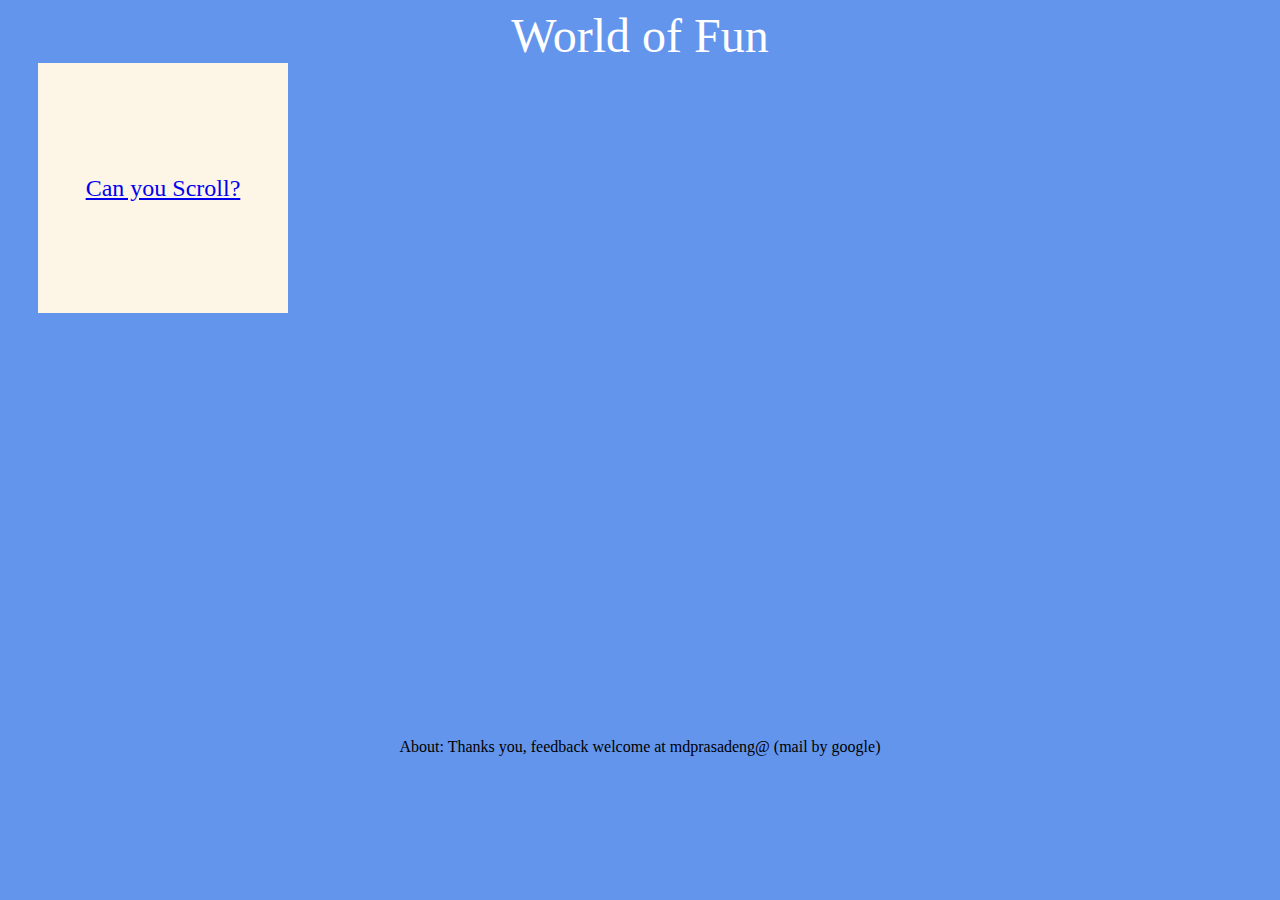
<file: index.html>
<html>
<title>World of Fun</title>
<head></head>
<body style="background: cornflowerblue">
<div style="display: flex; justify-content:center; align-items:center; font-size: xxx-large; color: white">
    World of Fun
</div>
<div style="display:flex; padding-left:30px; min-height: 75vh">

    <a href="scroll.html" style="display: flex; justify-content:center; align-items:center; width: 250px; height: 250px; background: oldlace; font-size: x-large">
            Can you Scroll?
    </a>
</div>
<div style="display: flex; justify-content:center; align-items:center;">
    About: Thanks you, feedback welcome at mdprasadeng@ (mail by google)
</div>
</body>
</html>
</file>
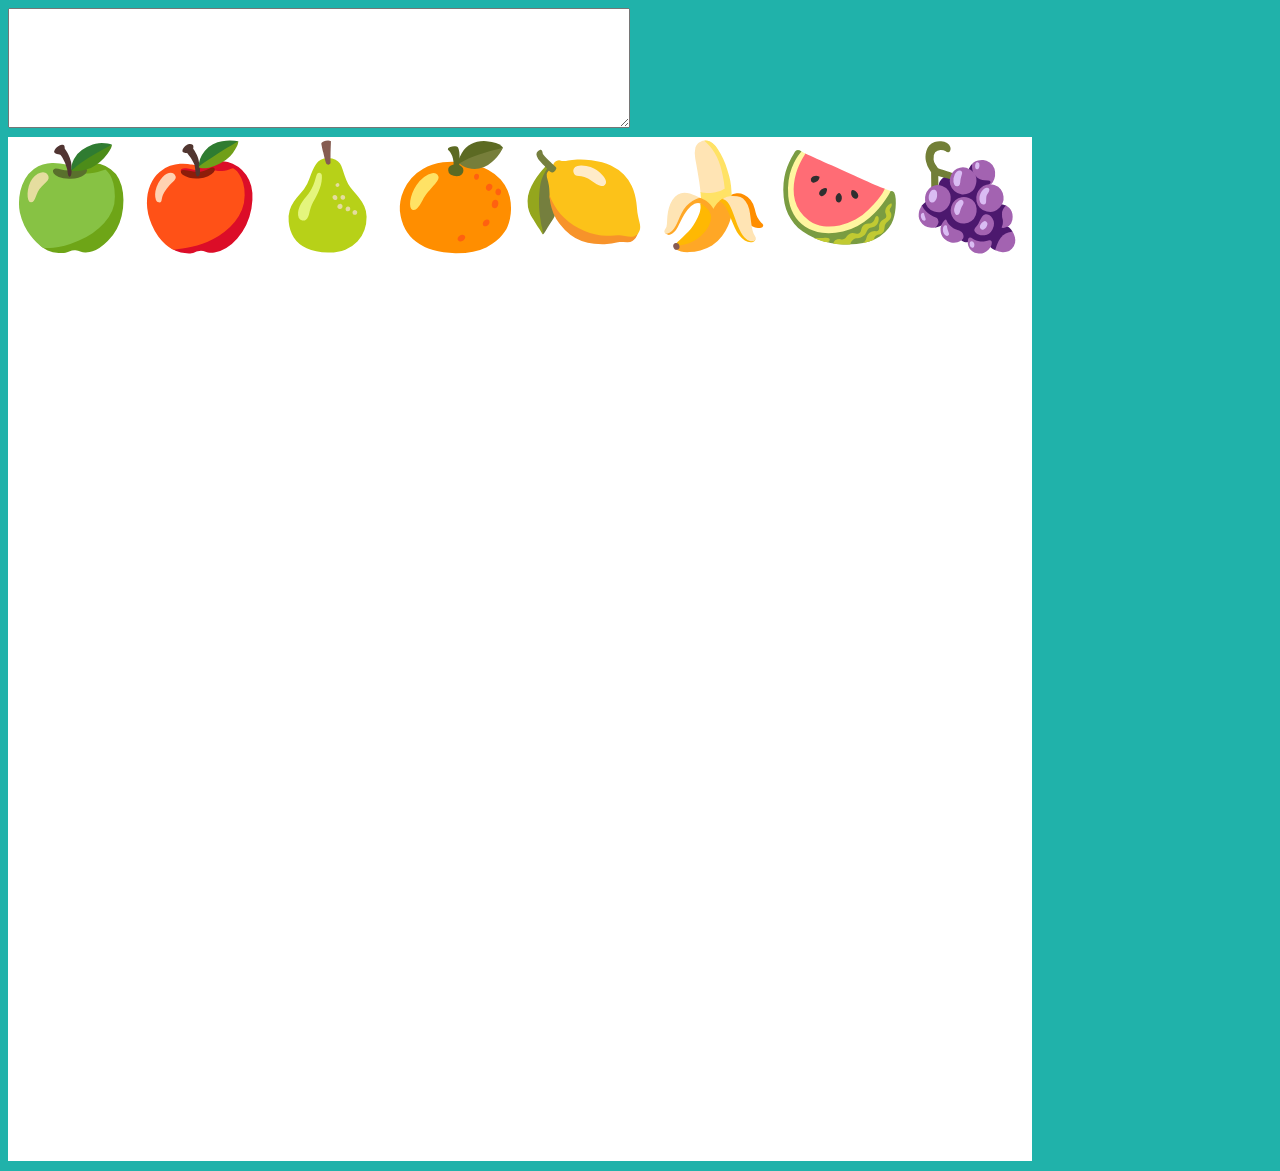
<file: emojis.html>
<!DOCTYPE html>
<html lang="en">
<head>
    <meta charset="UTF-8">
    <title>Title</title>
    <link rel="preconnect" href="https://fonts.googleapis.com">
    <link rel="preconnect" href="https://fonts.gstatic.com" crossorigin>
    <link href="https://fonts.googleapis.com/css2?family=Noto+Color+Emoji&display=swap" rel="stylesheet">
    <link rel="stylesheet" href="emojis.css">
    <script type="text/javascript">
        function renderAgain(elem) {
            let text = [...elem.value]
            let atlas = document.getElementById("atlas")
            atlas.innerHTML = ""
            for(let i=0; i< 8*8; i++) {
                atlas.innerHTML += "<div>" + text[i % text.length] +"</div>"
            }
        }
    </script>
</head>
<body style="background: lightseagreen">
<textarea name="emojis" oninput="renderAgain(this)" style="margin-bottom: 5px; font-size: 50px" ></textarea>
  <div id="atlas" style="display: flex; flex-wrap: wrap; width: 1024px; height: 1024px; background:white" class="noto-color same">
    <div>🍏</div>
    <div>🍎</div>
    <div>🍐</div>
    <div>🍊</div>
    <div>🍋</div>
    <div>🍌</div>
    <div>🍉</div>
    <div>🍇</div>
  </div>
</body>
</html>
</file>
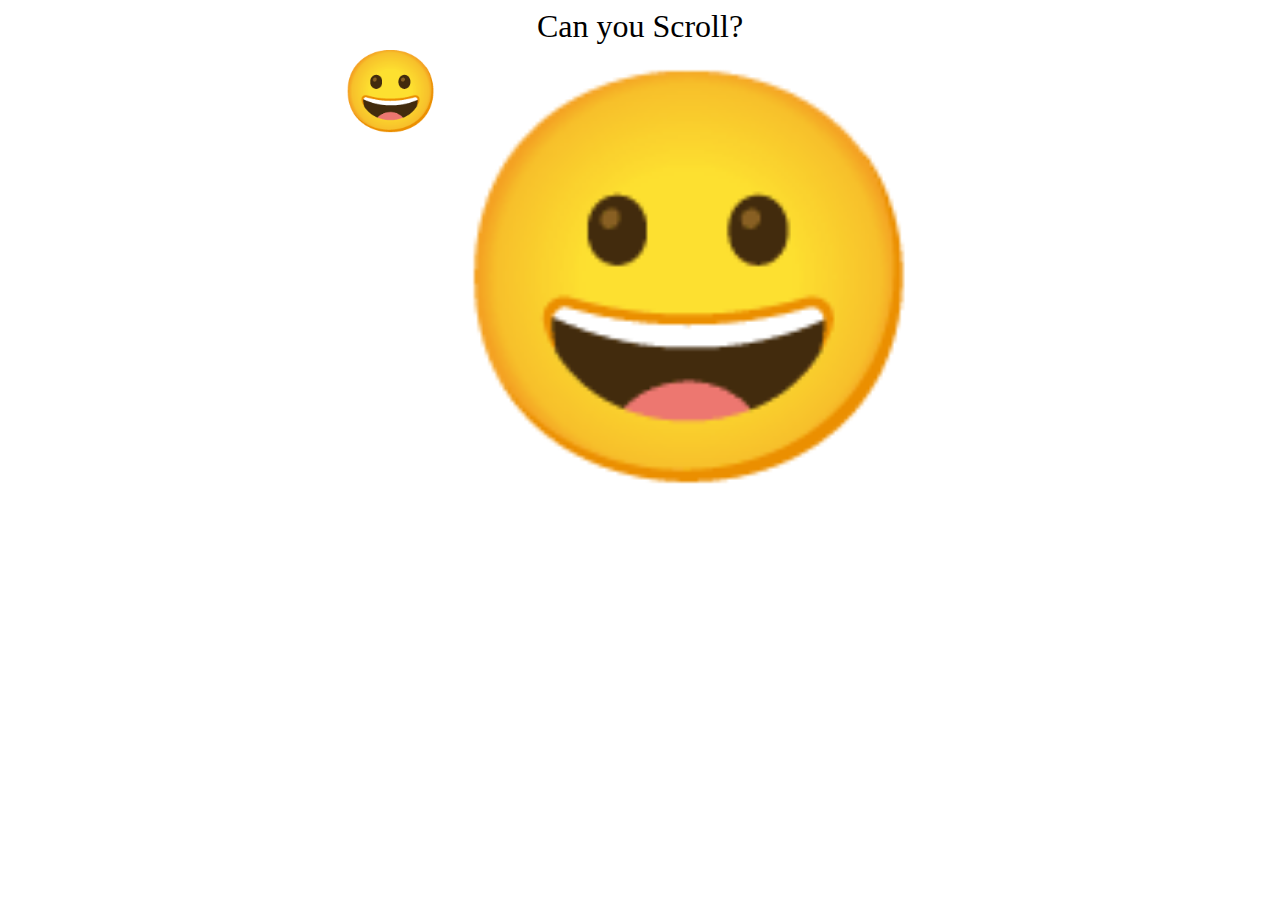
<file: scroll.html>
<html>
<head>
    <script type="text/javascript" src="scroll.js"></script>
</head>
<body>
<div style="font-size:xx-large; display: flex; justify-content: center"">
    Can you Scroll?
</div>
<div style="display: flex; justify-content: center" id="feed">
    <div style="color: oldlace">
        <div style="display: flex; flex-direction: row">
            <div style="font-size: 80px">
                &#x1F600
            </div>
            <div style="font-size: 400px">
                &#x1F600
            </div>
        </div>

    </div>
</div>
<div id="feed_template" style="display:none">

</div>
</body>
</html>
</file>
<file: emojis.css>
.noto-color {
    font-family: "Noto Color Emoji", sans-serif;
    font-weight: 400;
    font-style: normal;
    font-size: 102px;
}

.same > div {
    width: 128px;
    height: 128px;
}
</file>
